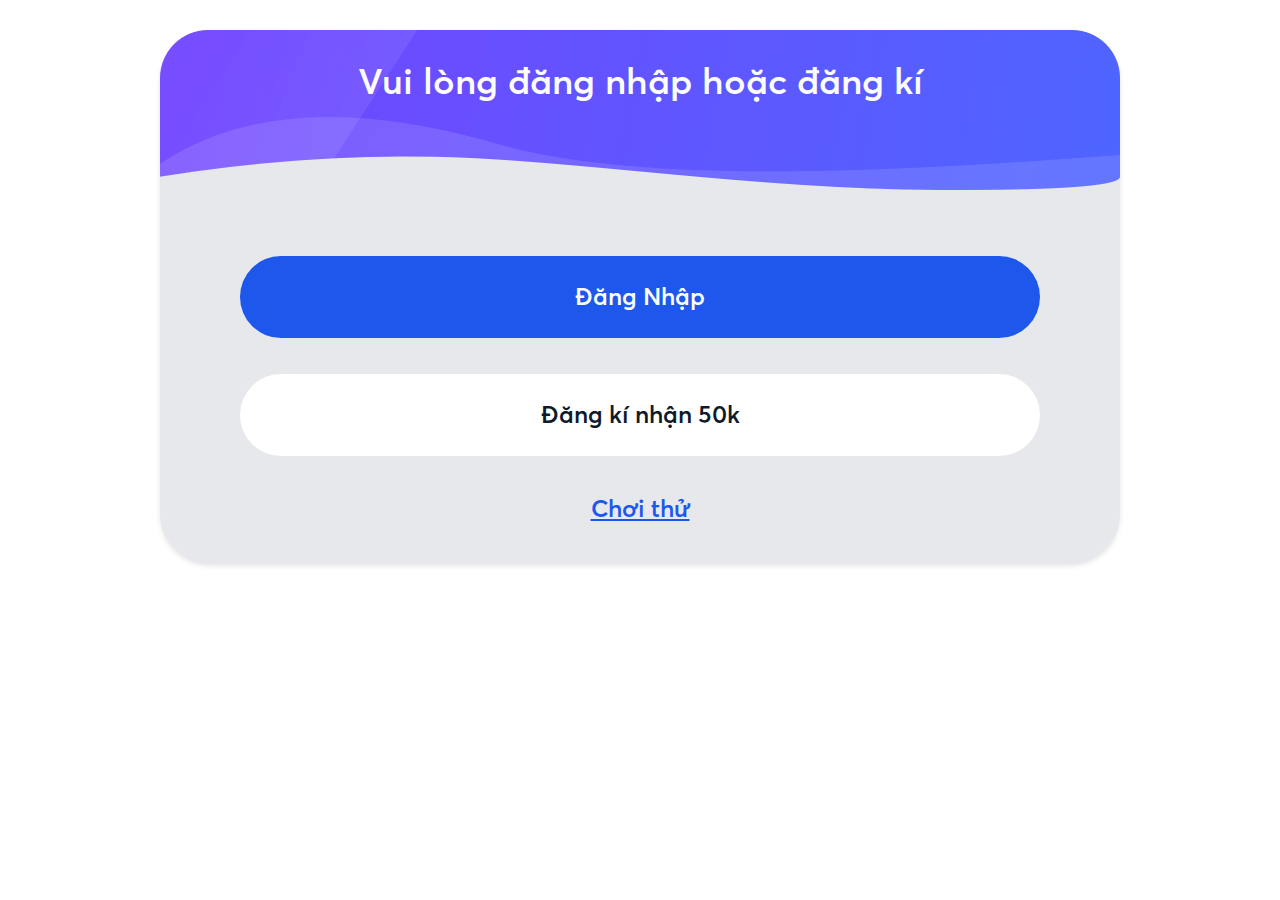
<file: login.html>
<!DOCTYPE html>
<html lang="en">
<head>
    <meta charset="UTF-8">
    <meta name="viewport" content="width=device-width, initial-scale=1.0">
    <link rel="stylesheet" href="./publics/style/login.css">
    <title>Login</title>
</head>
<body>
    <div class="login-container">
        <div class="title-login">
            <h2>Vui lòng đăng nhập hoặc đăng kí </h2>
        </div>
        <div class="button-container">
            <a href="https://luck8111.com/home/#/" class="login-button"><button>Đăng Nhập</button></a>
            <a href="https://luck8111.com/home/#/" class="register-button"><button>Đăng kí nhận 50k</button></a>
            <a href="https://luck8111.com/home/#/" class="link">Chơi thử</a>
        </div>
    </div>
</body>
</html>
</file>
<file: publics/style/login.css>
@font-face {
    font-family: 'Averta';
    src: url(../fonts/AvertaStdCY-Thin.otf) format('opentype');
    font-weight: 100;
}

@font-face {
    font-family: 'Averta';
    src: url(../fonts/AvertaStdCY-Light.otf) format('opentype');
    font-weight: 300;
}

@font-face {
    font-family: 'Averta';
    src: url(../fonts/AvertaStdCY-Regular.otf) format('opentype');
    font-weight: 400;
}

@font-face {
    font-family: 'Averta';
    src: url(../fonts/AvertaStdCY-Bold.otf) format('opentype');
    font-weight: 700;
}

@font-face {
    font-family: 'Averta';
    src: url(../fonts/AvertaStdCY-Semibold.otf) format('opentype');
    font-weight: 600;
}

* {
    font-family: "Averta";
    font-weight: normal;
}

.login-container {
    top: 5428px;
    left: -9108px;
    border-radius: 50px;
    width: 960px;
    height: 534px;
    background-color: #E6E8EC;
    margin: 0 auto;
    box-shadow: 0 2px 5px rgba(0, 0, 0, 0.1);
}

.title-login {
    background-image: url("../images/background-login.jpg");
    text-align: center;
    width: 960px;
    height: 160px;
}

h2 {
    width: 100%;
    text-align: center;
    position: relative;
    top: 26px;
    font-size: 36px;
    font-weight: 600;
    line-height: 50px;
    letter-spacing: 0em;
    text-align: center;
    color:#FCFCFD;
}

a {
    margin-top: 36px;
    cursor: pointer;
    outline: none;
}

.login-button .register-button .link {
    margin-top: 36px;
    cursor: pointer;
    outline: none;
}

/* Hover state styles */
.login-button:hover button {
    background-color: #1A3E9C;
}

.register-button:hover button {
    background-color: #1A3E9C;
    color: white;
}

.button-container {
    display: flex;
    flex-direction: column;
    justify-content: center;
    align-items: center;
    padding-top: 30px;
}

.login-button button {
    background-color: #1D57EC;
    width: 800px;
    height: 82px;
    top: 198px;
    left: 80px;
    padding: 24px, 0px, 24px, 0px;
    border-radius: 48px;
    border: 0px;
    color: white;
}

.register-button button {
    background-color: white;
    width: 800px;
    height: 82px;
    top: 328px;
    left: 80px;
    padding: 24px, 0px, 24px, 0px;
    border-radius: 48px;
    border: 1px;
    color: black;
}

.link {
    width: 101px;
    height: 34px;
    top: 437px;
    left: 426px;
    color: #1D57EC;
    font-size: 24px;
    font-weight: 600;
    line-height: 34px;
    letter-spacing: 0em;
    text-align: center;
}

.register-button button {
    font-size: 24px;
    font-weight: 600;
    line-height: 34px;
    letter-spacing: 0em;
    text-align: center;
    color: #0F1A2A;
    text-decoration: none;
}

.login-button button{
    font-size: 24px;
    font-weight: 600;
    line-height: 34px;
    letter-spacing: 0em;
    text-align: center;
    color: #FCFCFD;
    text-decoration: none;
}

/* .button-container button a {
    font-size: 24px;
    font-weight: 600;
    line-height: 34px;
    letter-spacing: 0em;
    text-align: center;
} */
</file>
